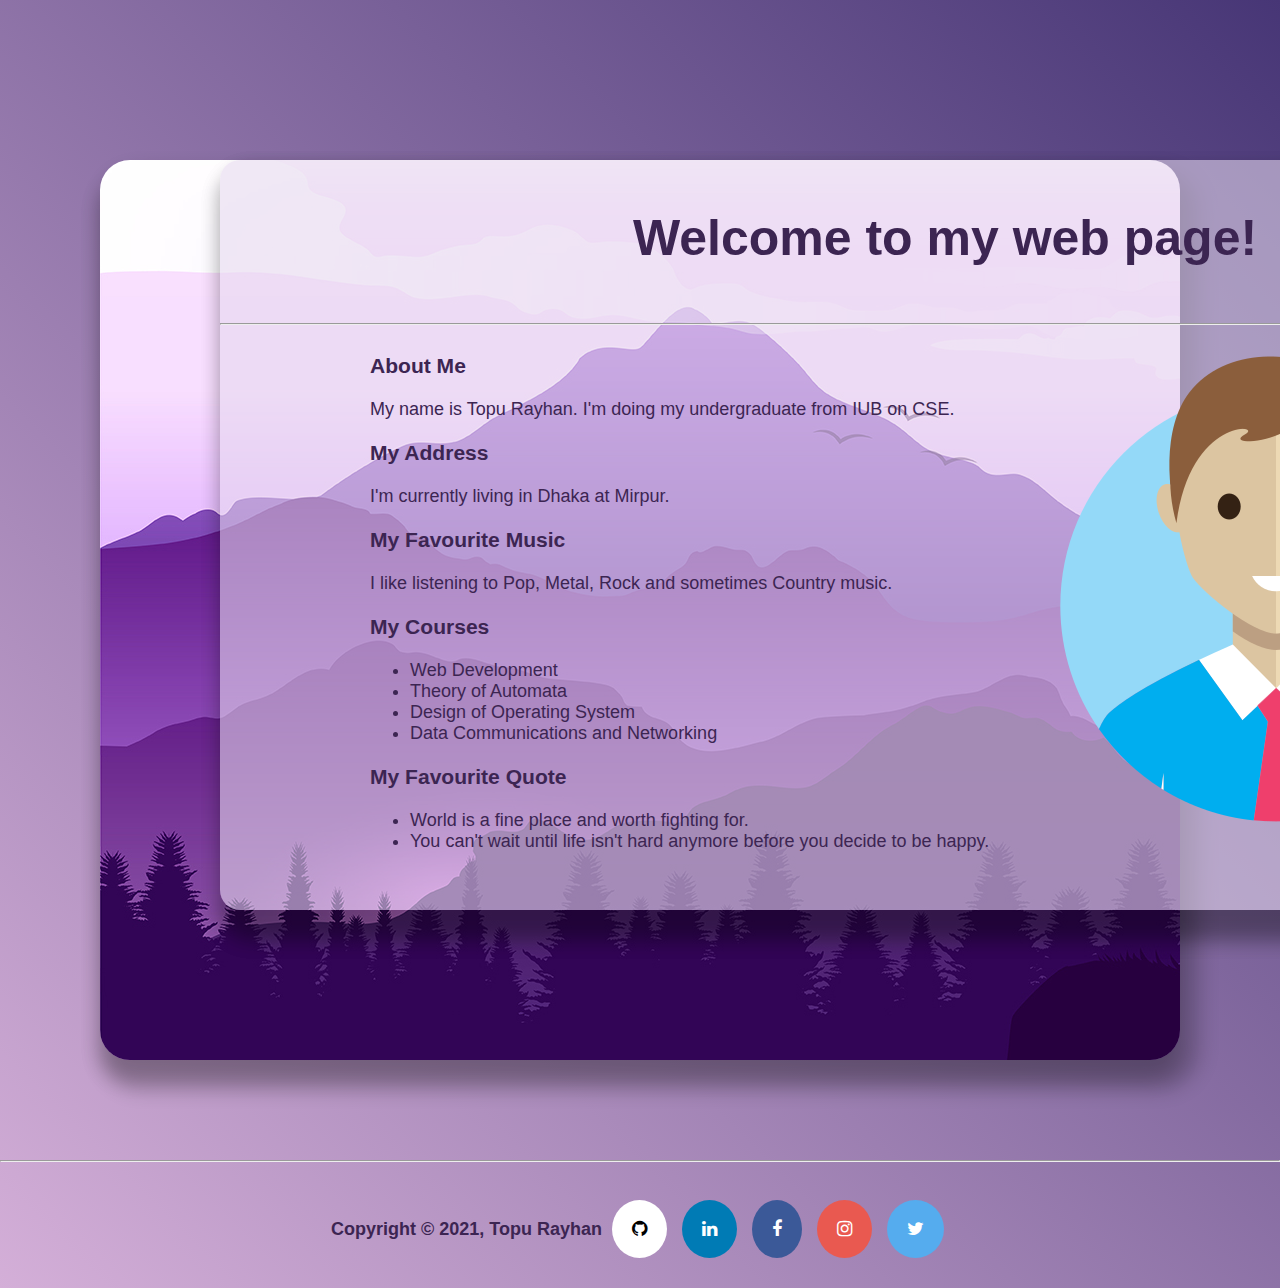
<file: 1930179_CSE309_Assignment-1/test.html>
<!DOCTYPE html>
<html lang="en">
    
<head>
    <meta charset="UTF-8">
    <meta name="viewport" content="width=device-width, initial-scale=1.0">
    <link rel="stylesheet" type="text/css" href="test.css" />
    <link rel="stylesheet" href="https://cdnjs.cloudflare.com/ajax/libs/font-awesome/4.7.0/css/font-awesome.min.css">
    <title>Topu Rayhan Rabby Mamud</title>
    
</head>
<body>
    <div class="index">
        <div class="frosted">

            <div class="header">
                <h1>Welcome to my web page!</h1>
                
            </div>
            <hr>
            <div class="content">
                <h3> About Me </h3>
                <p>My name is Topu Rayhan. I'm doing my undergraduate from IUB on CSE.</p>

                <h3>My Address </h3>
                <p>I'm currently living in Dhaka at Mirpur.</p>

                <h3> My Favourite Music </h3>
                <p>I like listening to Pop, Metal, Rock and sometimes Country music.</p>

            

                <h3> My Courses </h3>
                <ul>
                    <li> Web Development </li>
                    <li> Theory of Automata</li>
                    <li> Design of Operating System</li>
                    <li> Data Communications and Networking</li>

                </ul>

                <h3> My Favourite Quote </h3>
                <ul>
                    <li> World is a fine place and worth fighting for. </li>
                    <li> You can't wait until life isn't hard anymore before you decide to be happy. </li>
                </ul>
            </div>
            <div class="profile">
            </div>

        </div>
    
    </div>
</body>
<hr>

<footer>
    <p> Copyright &copy; 2021, Topu Rayhan
        <a href="https://github.com/topurayhan007/" class="fa fa-github"></a>
        <a href="https://www.linkedin.com/in/topurayhan007/" class="fa fa-linkedin"></a>
        <a href="https://www.facebook.com/topurayhan007/" class="fa fa-facebook"></a>
        <a href="https://www.instagram.com/topurayhan007/" class="fa fa-instagram"></a>
        <a href="https://www.twitter.com/topurayhan007/" class="fa fa-twitter"></a>


    </p>
</footer>

</html>
</file>
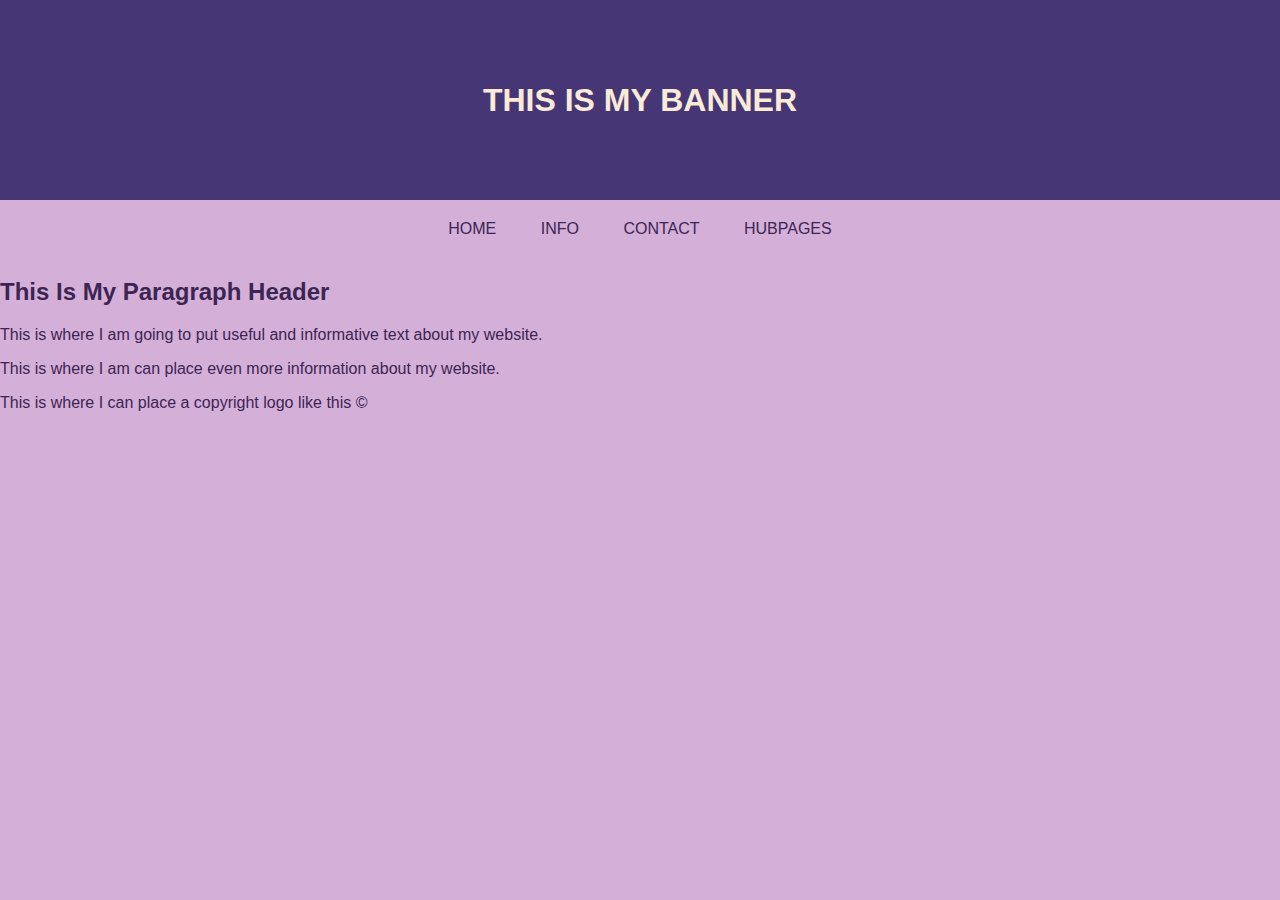
<file: New classwork/new.html>
<!DOCTYPE html>
<html lang="en">
    
<head>
    <meta charset="UTF-8">
    <meta name="viewport" content="width=device-width, initial-scale=1.0">
    <link rel="stylesheet" type="text/css" href="style.css" />
    <link rel="stylesheet" href="https://cdnjs.cloudflare.com/ajax/libs/font-awesome/4.7.0/css/font-awesome.min.css">
    <title>Topu Rayhan Rabby Mamud</title>
    
</head>
<body>
    <div id="banner"> <h1>THIS IS MY BANNER</h1></div>
    <div id="navBar">
        <ul>
            <li> <a href="https://google.com" > HOME </a> </li>
            <li> <a href="https://facebook.com/topurayhan007/"> INFO </a> </li>
            <li> <a href="https://instagram.com/topurayhan007/"> CONTACT </a> </li>
            <li> <a href="https://github.com/topurayhan007/"> HUBPAGES </a> </li>
            

        </ul>
    </div>

    <h2> This Is My Paragraph Header</h2>
    <p class="bodyText">
        This is where I am going to put useful and informative text about my website.
    </p>
    <p class="bodyText">
        This is where I am can place even more information about my website.
    </p>
    <div id= "copyright"> This is where I can place a copyright logo like this  &copy; </div>
</body>


</html>
</file>
<file: 1930179_CSE309_Assignment-1/test.css>
body {
    /* background-color: rgb(247, 214, 255); */
    margin: 0px;
    background-size: 100% 100%;
    background-image: linear-gradient(45deg,#d4afd8 , #473676);
    
}

.index {
    height: 900px;
    margin: 160px 100px 100px 100px;
    background-image: url('test-bg.jpg');
    background-size: cover;
    justify-content: center;
    align-items: center;
    box-shadow: 10px 20px 20px 10px rgba(0, 0, 0, 0.2), 0 20px 20px 0 rgba(0, 0, 0, 0.19);
    border-radius: 30px;
    /* color: transparent; */
}

.frosted {
    /* width: 80%;
    height: 85%;
    margin: auto; */
    width: 1450px;
    height: 750px;
    margin: 120px 0px 0px 120px;
    background-color: rgba(229, 216, 238, 0.575);
    box-shadow: 10px 20px 20px 10px rgba(0, 0, 0, 0.2), 10px 20px 20px 10px rgba(0, 0, 0, 0.19);
    border-radius: 20px;
}

.frosted:hover {
    opacity: 0.9;
}

.header {
    font-family: sans-serif;
    text-align: center;
    padding: 15px;
    font-weight: bolder;
    color: #3c2552;
    /* color: rgba(86,77,115,255); */
    font-size: 25px;
}

.content {
    float: left;
    width: 650px;
    height: 570px;
    overflow: auto;
    font-family: sans-serif;
    padding: 0px 0px 30px 150px;
    text-align: justify;
    color: #3c2552;
    font-size: large;
}

.profile {
    /* float: left; */
    width: 512px;
    height: 512px;
    margin-left: 30px;
    overflow: auto;
    background-image: url('pic.png');
}

footer{
    height: auto;
    padding: 10px;
    font-family: sans-serif;
    text-align: center;
    color: #3c2552;
    font-size: large;
    font-weight: bold;

}

.fa {
    padding: 20px;
    font-size: 30px;
    text-align: center;
    text-decoration: none;
    margin: 2px 5px;
    border-radius: 50%;
  }
  
.fa:hover {
    opacity: 0.7;
}

.fa-facebook {
background: #3B5998;
color: white;
}

.fa-instagram {
    background: #e95950;
    color: white;
}

.fa-twitter {
    background: #55ACEE;
    color: white;
}
.fa-linkedin {
    background: #007bb5;
    color: white;
}

.fa-github {
    color: black;
    background: white;
  }
</file>
<file: New classwork/style.css>
#banner {
    background-color: #473676;
    height: 200px;
    text-align: center;
    color: antiquewhite;
}

h1 {
    margin: 0px;
    line-height: 200px;

}

h2 {
    color: #3c2552;
}

body {
    margin: 0px;
    font-family: sans-serif;
    background-color: #d4afd8;
}

.bodyText {
    color: #3c2552;
}


#navBar ul {
    padding: 0px;
    margin: 0 auto;
    list-style-type: none;
    background-color: inherit;
    text-align: center;
}
  
#navBar li {
    display: inline;
}

li a {
    display: inline-block;
    color: #3c2552;
    padding: 20px;
    text-decoration: none;
}
  
/* Change the link color to #111 (black) on hover */
#navBar li a:hover {
    opacity: 0.7;
}


#copyright {
    color: #3c2552;
}
</file>
